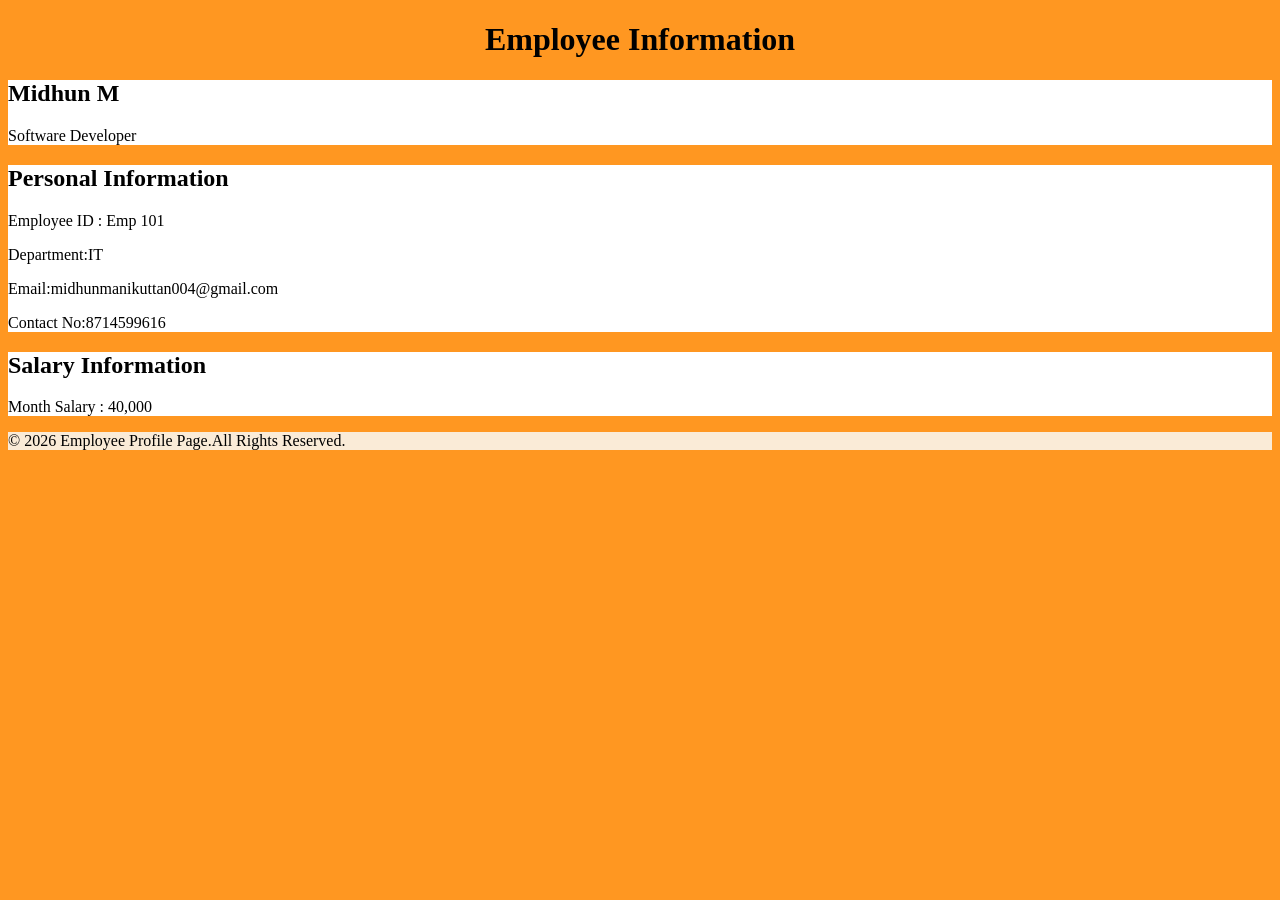
<file: assignment(19)/index.html>
<!DOCTYPE html>
<html lang="en">
<head>
    <meta charset="UTF-8">
    <meta name="viewport" content="width=device-width, initial-scale=1.0">
    <title>Employee Profile Display Page</title>
   <link rel="stylesheet" href="style.css">

</head>
<body>
    <h1>Employee Information</h1>
    <div class="profile" id="employeeDetails">
        <section class="profile" id="profile">
            <h2 id="employeeName">Midhun M</h2>
            <p id="Designation">Software Developer</p>
        </section>
    </div>
    <section>
        <h2>Personal Information</h2>
        <p class="employee-info" id="empid">
        Employee ID : Emp 101 
        </p>
        <p class="employee-info" id="Department">
            Department:IT
        </p>
        <p class="employee-info" id="email">
           Email:midhunmanikuttan004@gmail.com
        </p>
        <p class="employee-info" id="Contact">
            Contact No:8714599616
        </p>
    </section>
    <section>
        <h2>Salary Information</h2>
        <p class="Salary" id="Salary">
            Month Salary : 40,000
        </p>
    </section>
    <footer>
        <p>&copy; 2026 Employee Profile Page.All Rights Reserved.</p>
    </footer>
    
    </table>
    
</body>
</html>
</file>
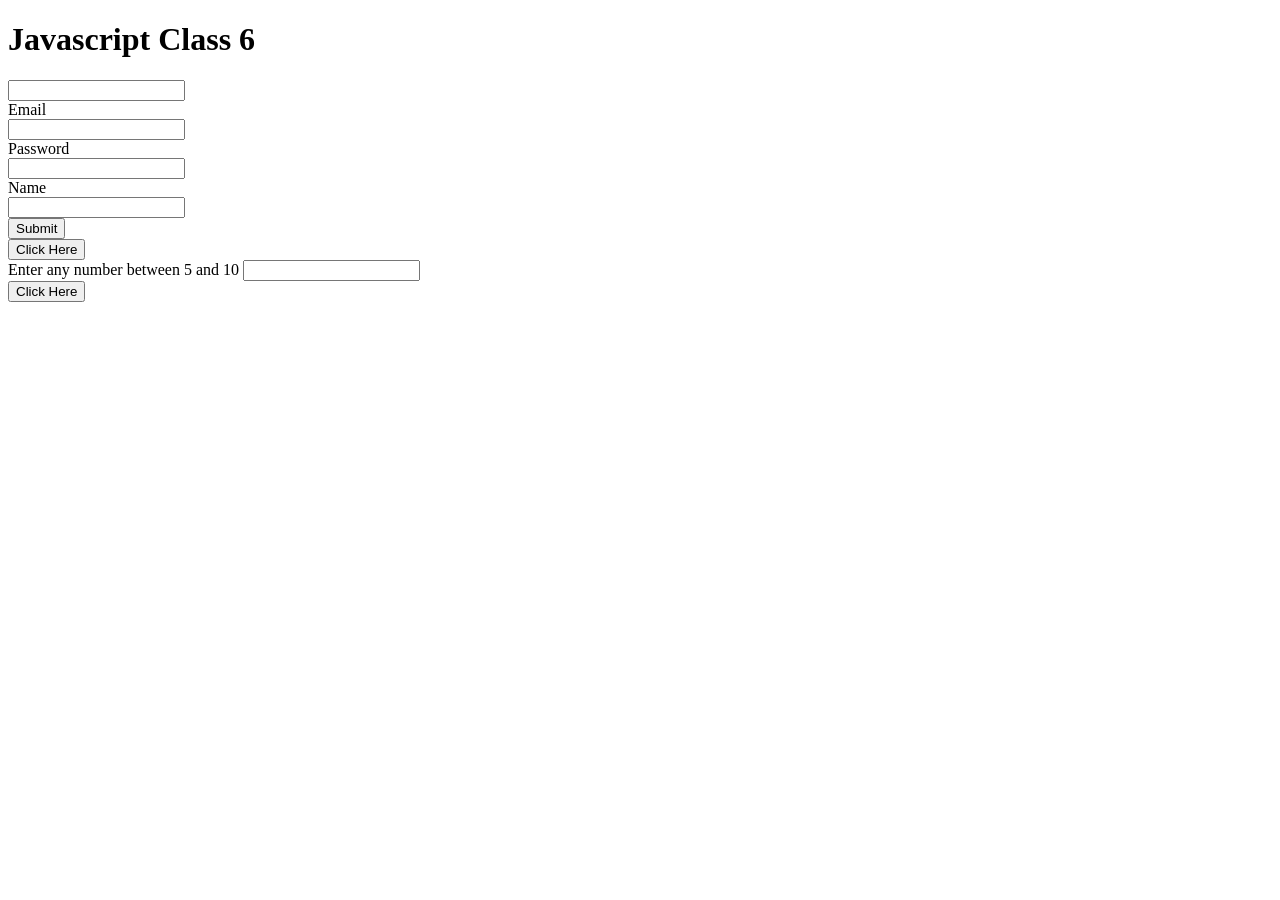
<file: javascriptday6/index6.html>
<!DOCTYPE html>
<html lang="en">
<head>
    <meta charset="UTF-8">
    <meta name="viewport" content="width=device-width, initial-scale=1.0">
    <title>Javascript Class 6</title>
    

</head>
<body>
    
    <h1 id="head1" onmouseleave="leave()">Javascript Class 6</h1>
    <input type="text" onfocus="changeColor()" onblur="resetColor()" name="" id="text" onkeypress="display(event)">
    <form onsubmit="return validate()">
        <label for="Email">Email</label><br>
        <input type="email" name="" id="email" required><br>
        <span id="error"></span>
        <label for="Password">Password</label><br>
        <input type="password" name="" id="password" required><br>
        <label for="name">Name</label><br>
        <input type="text" id="p"><br>
        <button>Submit</button><br>
    </form>
    <button onclick="Neymar()">Click Here</button><br>
    <label>Enter any number between 5 and 10</label>
    <input type="text" name="" id="number"><br>
    <small id="errormsg"></small>
    <button onclick="verify()">Click Here</button>
    <script src="day6.js"></script>
    
</body>
</html>
</file>
<file: assignment(19)/style.css>
h1{
    color: rgb(0, 0, 0);
    text-align: center;
}
section{
    background-color: rgb(255, 255, 255);
}
body{
    background-color: rgba(255, 136, 0, 0.87);
}
footer{
    background-color: antiquewhite;
}
</file>
